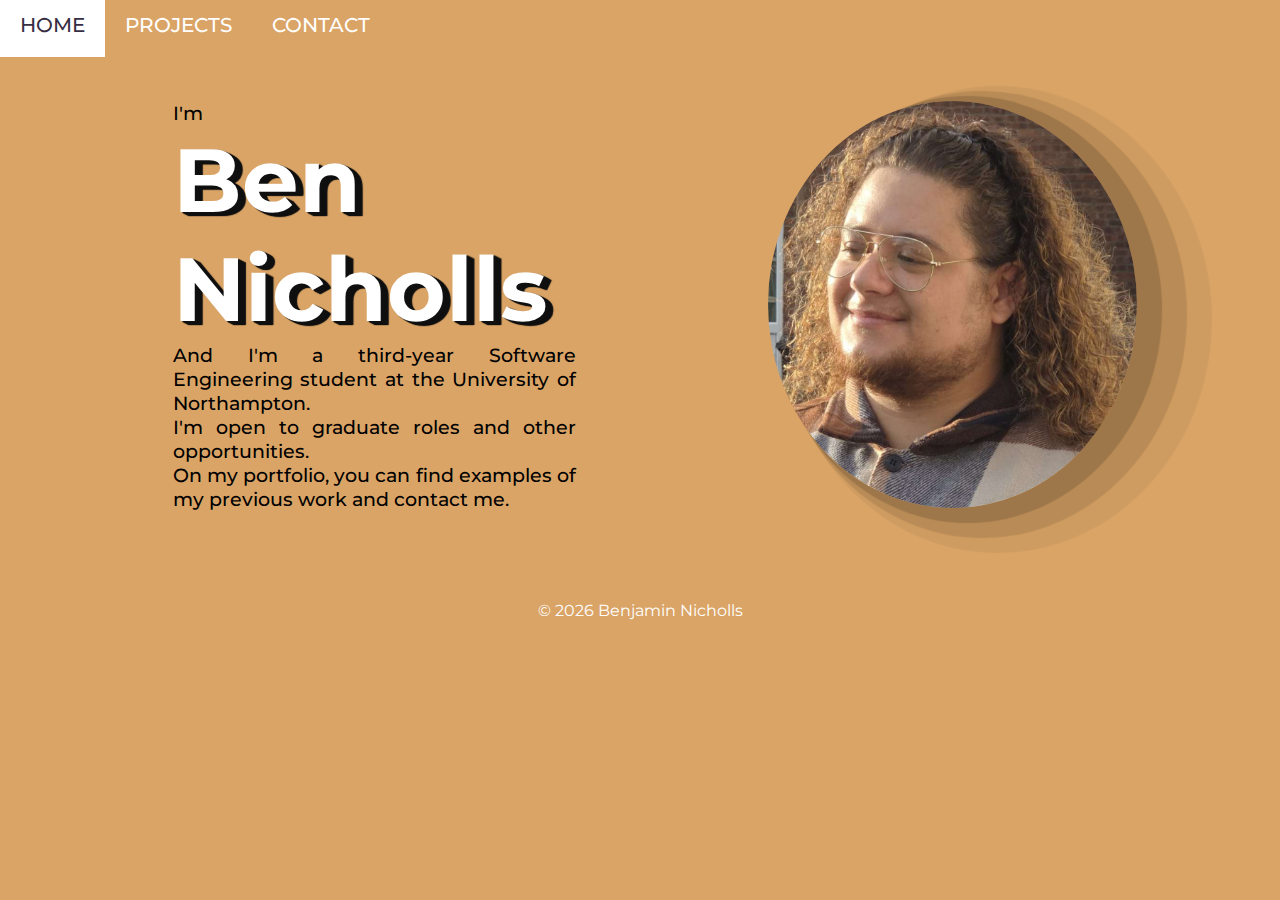
<file: index.html>
<!DOCTYPE html>
<html lang="en">

<head>
    <meta charset="UTF-8">
    <meta name="viewport" content="width=device-width, initial-scale=1.0">
    <title>Ben Nicholls | Software Developer | Homepage</title>

    <link rel="preconnect" href="https://fonts.googleapis.com">
    <link rel="preconnect" href="https://fonts.gstatic.com" crossorigin>
    <link href="https://fonts.googleapis.com/css2?family=Montserrat:ital,wght@0,100..900;1,100..900&display=swap"
        rel="stylesheet">

    <link rel="stylesheet" href="style/style.css">
    <link rel="stylesheet" href="style/desktop.css" media="screen and (min-width: 1001px)">
    <link rel="stylesheet" href="style/mobile.css" media="screen and (max-width: 1000px)">
</head>

<body id="clicked" class="page_index">
    <div class="behind_nav_mobile"></div>

    <nav>
        <ul>
            <li><a href="index.html">HOME</a></li>
            <li><a href="project.html">PROJECTS</a></li>
            <li><a href="contact.html">CONTACT</a></li>
        </ul>
    </nav>

    <div class="nav_mobile_container">
        <a class="show_nav_mobile clicked_false" href="#"></a>
        <a class="show_nav_mobile clicked_true" href="#clicked"></a>
    </div>

    <header>
        <div>
            <p>I'm</p>
            <div class="div_title_text">
                <h1 class="normal_title_text">Ben Nicholls</h1>
                <h1 class="overlay_title_text">Ben Nicholls</h1>
            </div>
            <p class="desktop_p">And I'm a third-year Software Engineering student at the University of Northampton.</p>
                <p class="desktop_p">I'm open to graduate roles and other opportunities.</p>
            <p class="desktop_p">On my portfolio, you can find examples of my previous work and contact me.</p>
        </div>
    </header>

    <aside>
        <img src="img/me.png" alt="A picture of Ben.">
    </aside>

    <section class="mobile_p">
        <p>And I'm a third-year Software Engineering student at the University of Northampton. I'm open to graduate roles and other opportunities.
        </p>
        <p>On my portfolio, you can find examples of my previous work and contact me.</p>
    </section>

    <main>

    </main>

    <footer>
        <span>&copy; 2026 Benjamin Nicholls</span>
    </footer>

</body>

</html>
</file>
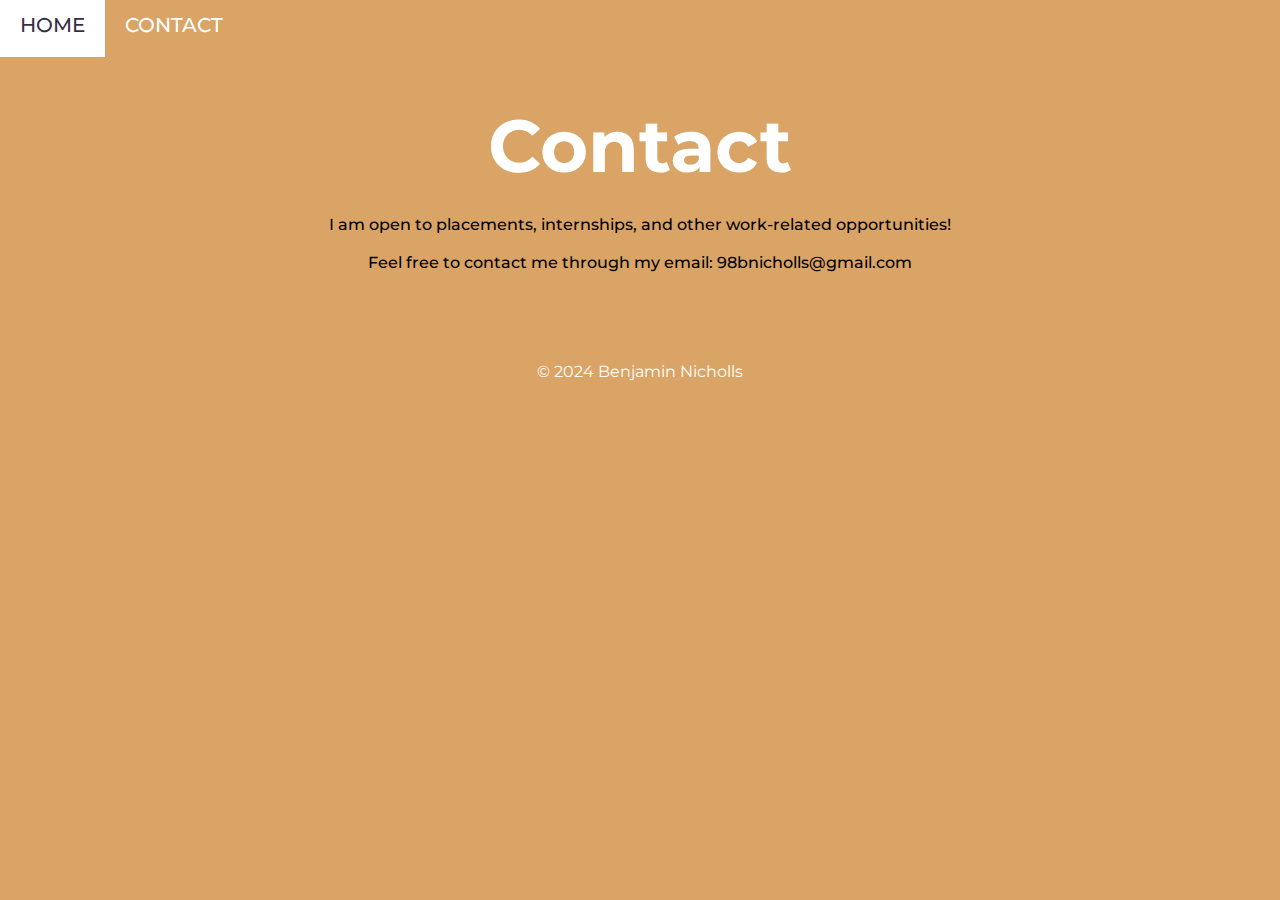
<file: contact.html>
<!DOCTYPE html>
<html lang="en">

<head>
    <meta charset="UTF-8">
    <meta name="viewport" content="width=device-width, initial-scale=1.0">
    <title>Ben Nicholls | Software Developer | Contact</title>

    <link rel="preconnect" href="https://fonts.googleapis.com">
    <link rel="preconnect" href="https://fonts.gstatic.com" crossorigin>
    <link href="https://fonts.googleapis.com/css2?family=Montserrat:ital,wght@0,100..900;1,100..900&display=swap"
        rel="stylesheet">

    <link rel="stylesheet" href="style/style.css">
    <link rel="stylesheet" href="style/desktop.css" media="screen and (min-width: 1001px)">
    <link rel="stylesheet" href="style/mobile.css" media="screen and (max-width: 1000px)">
</head>

<body id="clicked" class="page_contact">
    <div class="behind_nav_mobile"></div>

    <nav>
        <ul>
            <li><a href="index.html">HOME</a></li>
            <!-- <li><a href="project.html">PROJECTS</a></li> -->
            <li><a href="contact.html">CONTACT</a></li>

        </ul>
    </nav>

    <div class="nav_mobile_container">
        <a class="show_nav_mobile clicked_false" href="#"></a>
        <a class="show_nav_mobile clicked_true" href="#clicked"></a>
    </div>
    <!-- DON'T FORGET TO CHANGE INDEX SO THE DESCRIPTIONS GO INTO MAIN -->
    <header>
        <h1>Contact</h1>
    </header>

    <main>
        <p style="text-align: center;">I am open to placements, internships, and other work-related opportunities!<br /><br />Feel free to contact me through my email: 98bnicholls@gmail.com</p>
    </main>

    <footer>
        <span>&copy; 2024 Benjamin Nicholls</span>
    </footer>

</body>

</html>
</file>
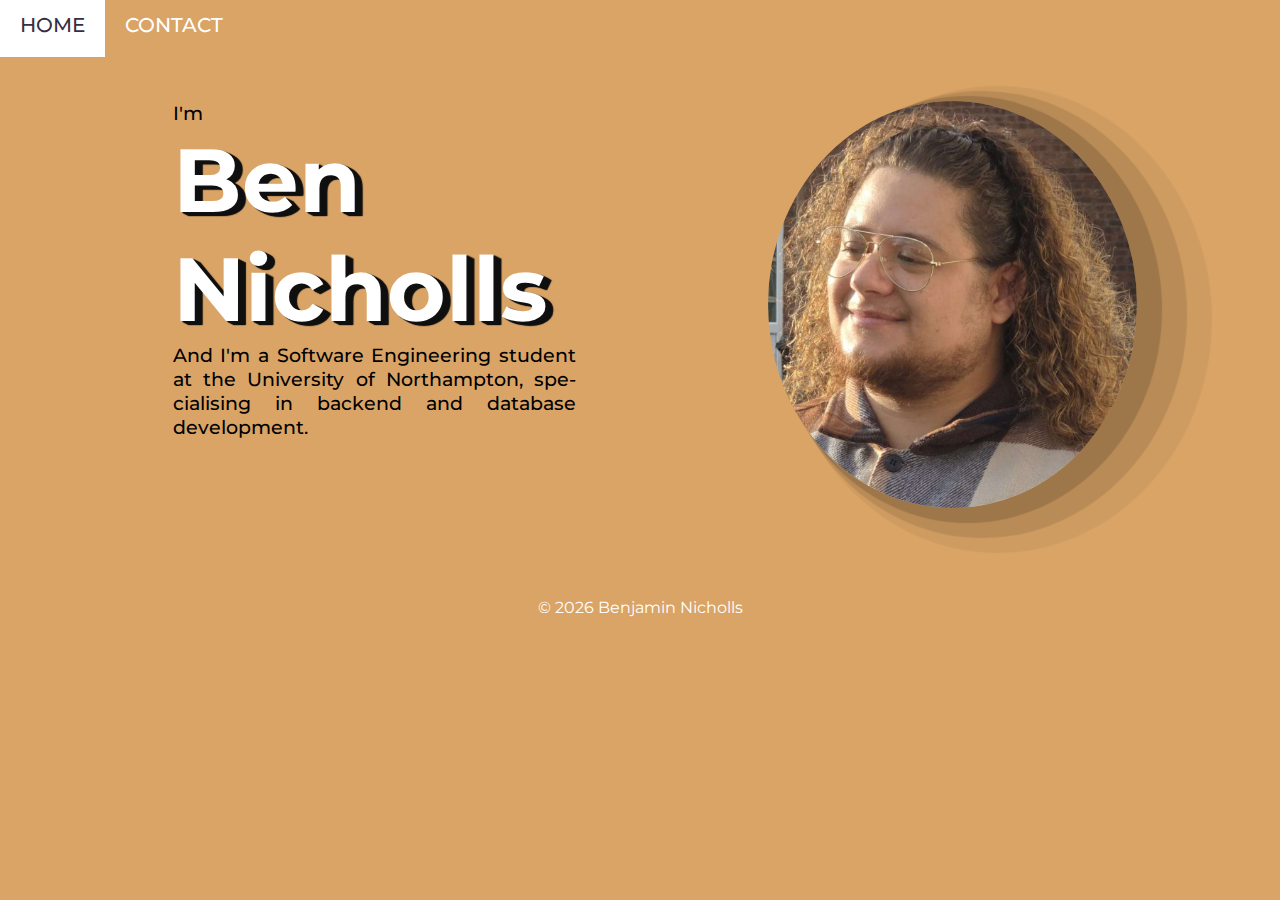
<file: old_index.html>
<!DOCTYPE html>
<html lang="en">

<head>
    <meta charset="UTF-8">
    <meta name="viewport" content="width=device-width, initial-scale=1.0">
    <title>Ben Nicholls | Software Developer | Homepage</title>

    <link rel="preconnect" href="https://fonts.googleapis.com">
    <link rel="preconnect" href="https://fonts.gstatic.com" crossorigin>
    <link href="https://fonts.googleapis.com/css2?family=Montserrat:ital,wght@0,100..900;1,100..900&display=swap"
        rel="stylesheet">

    <link rel="stylesheet" href="style/style.css">
    <link rel="stylesheet" href="style/desktop.css" media="screen and (min-width: 1001px)">
    <link rel="stylesheet" href="style/mobile.css" media="screen and (max-width: 1000px)">
</head>

<body id="clicked" class="page_index">
    <div class="behind_nav_mobile"></div>

    <nav>
        <ul>
            <li><a href="index.html">HOME</a></li>
            <!-- <li><a href="project.html">PROJECTS</a></li> -->
            <li><a href="contact.html">CONTACT</a></li>
        </ul>
    </nav>

    <div class="nav_mobile_container">
        <a class="show_nav_mobile clicked_false" href="#"></a>
        <a class="show_nav_mobile clicked_true" href="#clicked"></a>
    </div>

    <header>
        <div>
            <p>I'm</p>
            <div class="div_title_text">
                <h1 class="normal_title_text">Ben Nicholls</h1>
                <h1 class="overlay_title_text">Ben Nicholls</h1>
            </div>
            <p class="desktop_p">And I'm a Software Engineering student at the University of Northampton, specialising
                in backend and database development.</p>
            <!-- <p class="desktop_p">On my portfolio, you can find examples of my previous work and contact me.</p> -->
        </div>
    </header>

    <aside>
        <img src="img/me.png" alt="A picture of Ben.">
    </aside>

    <section class="mobile_p">
        <p>And I'm a third-year Software Engineering student at the University of Northampton.
        </p>
        <!-- <p>On my portfolio, you can find examples of my previous work and contact me.</p> -->
    </section>

    <main>

    </main>

    <footer>
        <span>&copy; 2026 Benjamin Nicholls</span>
    </footer>

</body>

</html>
</file>
<file: style/style.css>
/*--------------------GENERAL STYLE--------------------*/
/*https://developer.mozilla.org/en-US/docs/Web/HTML/Element/span check obselete stuff here*/

* {
    margin: 0;
    padding: 0;
}

html, body {
    min-height: 100%;
}

body {
    font-family: Montserrat;
    background-color: rgb(218, 164, 102);
    display: flex;
    flex-direction: column;
}

nav {
    grid-area: nav;
}

header {
    grid-area: header;
}

aside {
    grid-area: aside;
}

main {
    grid-area: main;
}

footer {
    grid-area: footer;
    /* position: absolute; */
    bottom: 0;
    width: 100%;
    margin-top: 10vh;
}

nav ul li a {
    padding: 1em;
    text-decoration: none;
    color: white;
    background-color: rgba(0, 0, 0, 0);
    transition: background-color 0.2s, color 0.2s;
    /* box-shadow: rgba(0, 0, 0, 0.1) 0px 4px 12px; MAKE THIS ANIMATED FOR WHEN IT'S HOVERED*/
}

nav ul li a:hover {
    /* padding: 1em; */
    background-color: rgb(255, 255, 255, 1);
    color: rgb(55, 46, 68);
}

h1,
h2 {
    color: white;
}

h1,
h2,
p,
label,
li a {
    text-align: justify;
    hyphens: auto;
}

p,
label,
li a {
    font-weight: 500;
    color: black;
}

footer span {
    color: white;
    text-align: center;
    font-size: 1em;
    display: block;
}

/*--------------------INDEX STYLE--------------------*/
.page_index .div_title_text {
    display: grid;
}

.page_index .normal_title_text {

    grid-column-start: 1;
    grid-row-start: 1;
    z-index: 1;
    color: transparent;

    text-shadow:
        2px 1px 1px #111111,
        3px 1.5px 1px #111111,
        4px 2px 1px #111111,
        5px 2.5px 1px #111111,
        6px 3px 1px #111111,
        7px 3.5px 1px #111111,
        8px 4px 1px #111111;
}

.page_index .overlay_title_text {
    grid-column-start: 1;
    grid-row-start: 1;
    z-index: 2;

    /* background-image: url("../img/index_title_bg.png"); */
    background-repeat: no-repeat;
    background-size: 200%;
    background-position: center;
    color: transparent;
    background-clip: text;
    background-color: rgb(255, 255, 255);
    /* background-image: linear-gradient(45deg, #888888 0%, #e4e4e4 50%); */

    /* animation-name: move_text_background;
    animation-duration: 4s;
    animation-iteration-count: infinite;
    animation-timing-function: linear; */
}

/*--------------------PROJECT STYLE--------------------*/

.page_project {
    display: grid;
    grid-template-columns: 100%;
    grid-template-rows: auto;
    grid-template-areas:
        "nav"
        "header"
        "main"
        "footer"
    ;
}

.page_project header {
    margin-bottom: 2vw;
}

.page_project header h1 {
    font-size: calc(3em + 2vw);
    text-align: center;
}

.page_project main {
    display: flex;
    justify-content: space-around;
}

.page_project .project_div_1,
.page_project .project_div_2,
.page_project .project_div_3,
.page_project .project_div_4 {
    margin-right: 6vw;
    margin-left: 6vw;
    margin-top: 1em;
    margin-bottom: 3em;
}

.page_project .project_div_1 h2,
.page_project .project_div_2 h2,
.page_project .project_div_3 h2,
.page_project .project_div_4 h2 {
    text-align: center;
}

.page_project .project_div_1 {
    grid-area: project_div_1;
}

.page_project .project_div_2 {
    grid-area: project_div_2;
}

.page_project .project_div_3 {
    grid-area: project_div_3;
}

.page_project .project_div_4 {
    grid-area: project_div_4;
}

/* .page_project main > :only-child {
    margin-left: auto;
    margin-right: auto;
} */

/* .page_project footer {
    margin-top: 4em;
    position: static;
} */

/*--------------------CONTACT STYLE--------------------*/

.page_contact {
    display: grid;
    grid-template-columns: 100%;
    grid-template-rows: auto;
    grid-template-areas:
        "nav"
        "header"
        "main"
        "footer"
    ;
}

.page_contact header {
    margin-bottom: 2vw;
}

.page_contact header h1 {
    font-size: calc(3em + 2vw);
    text-align: center;
}

.page_contact main {
    display: flex;
    justify-content: space-around;
    margin-right: 16vw;
    margin-left: 16vw;
}

.page_contact .main_text {
    margin-bottom: 2em;
    grid-area: main_text;
    text-align: center;
}

/* .page_contact .form_entry_area {
    grid-area: form_entry_area;
} */

.page_contact main {
    display: grid;
    grid-template-columns: 1fr;
    grid-template-rows: auto;
    grid-template-areas:
        "main_text"
        "form_entry_area"
    ;
}
</file>
<file: style/desktop.css>
/*--------------------GENERAL STYLE--------------------*/

/* body {
    display: grid;
    grid-template-columns: 100%;
    grid-template-rows: auto;
    grid-template-areas:
        "nav"
        "header"
        "main"
        "footer"
        ;
} */

nav {
    margin-bottom: 4vw;
}

nav ul {
    list-style: none;
    display: flex;
    /* justify-content: center; */
    /* text-align: center; */
    margin-top: 1vw;
    margin-bottom: 1vw;
    /* margin-left: 1vw;
    margin-right: 1vw; */
}

nav ul li a {
    font-size: 1.25em;
}

footer {
    /* margin-top: calc(clamp(6em, 10vw, 12em) / 1); */
}

/*--------------------INDEX STYLE--------------------*/

.page_index {
    display: grid;
    grid-template-columns: 45% 55%;
    grid-template-rows: auto;
    grid-template-areas:
        "nav nav"
        "header aside"
        "section section"
        "main main"
        "footer footer"
    ;
}

.page_index .nav_seperator {
    margin-bottom: 6em;
}

.page_index header {
    max-height: fit-content;
    display: flex;
    align-items: center;

    margin-left: 12vw;
    margin-left: clamp(12.5%, 22.5vw, 30%);
}

.page_index header h1 {
    font-size: clamp(2em, 7vw, 7.5em);
    display: flex;
    text-align: left;
}

.page_index header h2 {
    font-size: clamp(1.5em, 6vw, 5em);
    display: flex;
    text-align: left;
}

.page_index .mobile_p {
    display: none;
}

/*POSSIBLY REMAKE HEADER AND NAV ALIGNMENTS IN THE FUTURE WHEN EVERYTHING ELSE IS DONE*/

.page_index aside {
    max-height: fit-content;
    display: flex;
    align-items: center;

    margin-left: clamp(6.25%, 15vw, 30%);
    margin-right: 8vw;
}

.page_index aside img {
    max-width: clamp(90%, 25vw, 100%);
    border-radius: 50%;
    box-shadow: 15px 5px 1px 10px rgba(0, 0, 0, 0.15),
        30px 10px 1px 20px rgba(0, 0, 0, 0.1),
        45px 15px 1px 30px rgba(0, 0, 0, 0.05);
}

.page_index p {
    font-size: clamp(1.125em, 1.5vw, 1.75em);
}

/*--------------------PROJECT STYLE--------------------*/

.page_project main {
    display: grid;
    grid-template-columns: 1fr 1fr;
    grid-template-rows: auto;
    grid-template-areas:
        "project_div_1 project_div_2"
        "project_div_3 project_div_4"
    ;

    height: max-content;
}

.page_project .project_div_1 img,
.page_project .project_div_2 img,
.page_project .project_div_3 img,
.page_project .project_div_4 img {
    max-width: 25vw;
    margin-right: auto;
    margin-left: auto;
    display: block;
}

/*--------------------CONTACT STYLE--------------------*/

/* .page_contact main {
    display: grid;
    grid-template-columns: 1fr 1fr;
    grid-template-rows: auto;
    grid-template-areas: 
        "main_text main_text"
        "form_entry_area form_entry_area"
    ;
} */
/* CONTINUE FROM HERE, NEED TO IMPLEMENT THESE GRID AREAS INTO THE HTML */

.page_contact form {
    margin-left: 4vw;
    margin-right: 4vw;
    grid-area: form_entry_area;
    display: grid;
    grid-template-columns: 1fr 1fr;
    align-items: center;
    margin: 0 auto;
    row-gap: 1em;
    width: 500px;
}

.page_contact input[type="submit"] {
    grid-column: 2;
}

/*--------------------VIDEO DEMO STYLE--------------------*/


/*--------------------SITE REPORT STYLE--------------------*/
</file>
<file: style/mobile.css>
/*--------------------GENERAL STYLE--------------------*/

nav {
    /* display: none; */
    display: block;
    background-color: rgba(0, 0, 0, 1);
    position: fixed;
    top: 0;
    left: 100%;
    width: 50%;
    height: 100vh;
    z-index: 4;
    transition: left 0.2s;
}

/* nav::before {
    left: 100%;
} */

#clicked:target nav {
    left: 50%;
}

.behind_nav_mobile {
    display: block;
    background-color: rgba(0, 0, 0, 0.5);
    position: fixed;
    top: 0;
    left: 100%;
    width: 50%;
    height: 100vh;
    z-index: 3;
    transition: left 0.2s;
}

#clicked:target .behind_nav_mobile {
    left: 0%;
}

.show_nav_mobile {
    height: calc(0.8em + 2vw);
    width: calc(1.25em + 2vw);
    position: fixed;
    border-top: calc(0.2em + 0.2vw) solid #ffffff;
    border-bottom: calc(0.2em + 0.2vw) solid #ffffff;
    margin: 1em;
    border-radius: 0.05em;
    z-index: 5;
}

.show_nav_mobile::before {
    content: '';
    position: absolute;
    width: calc(1.25em + 2vw);
    margin-top: calc(0.3em + 1vw);
    border-top: calc(0.2em + 0.2vw) solid #ffffff;
}

/* nav:target {
    display: block;
} */

#clicked .clicked_false {
    display: none;
}

#clicked .clicked_true {
    display: block;
}

#clicked:target .clicked_false {
    display: block;
}

#clicked:target .clicked_true {
    display: none;
}

/* #clicked:target {
    display: block;
} */

header {
    margin-top: calc(1.6em + 4vw);
}

nav ul {
    list-style-type: none;
}

nav ul li {
    padding: 1em;
}

nav ul li a {
    font-size: clamp(0.75em, 4vw, 1.125em);
    /* padding: 0em;
    margin: 1em; */
}

/* header div p {
    display: flex;
} */

/* footer {
    margin-top: 12vw;
    position: absolute;
    bottom: 0;
    width: 100%;
} */

/*--------------------INDEX STYLE--------------------*/

.page_index {
    display: grid;
    grid-template-columns: 100%;
    grid-template-rows: auto;
    grid-template-areas:
        "nav"
        /* "nav_mobile_container" */
        "header"
        "aside"
        "section"
        "main"
        "footer"
        ;
}

.nav_mobile_container {
    
}

.page_index header {
    margin-top: 12vw;
}

.page_index header h1 {
    /* background-color: rgba(0, 0, 0, 0.5); */
    font-size: clamp(2.5em, 10vw, 4em);
    justify-content: center;
    text-align: center;
    display: flex;
    margin-left: 6vw;
    margin-right: 6vw;
}

.page_index header h2 {
    /* background-color: rgba(0, 0, 0, 0.5); */
    font-size: clamp(1.5em, 7vw, 3em);
    justify-content: center;
    text-align: center;
    display: flex;
}

.page_index aside img {
    /* max-width: calc(100%); */
    /* max-width: clamp(90%, 100%, 100%); */
    /* max-width: 100%; */
    /* width: 800px; */
    /* max-width: clamp(60%, 5vw, 60%); */
    max-width: calc(45%);
    /* width: 37.5vw; */
    display: block;
    margin-top: 1em;
    margin-bottom: 1em;
    margin-left: auto;
    margin-right: auto;
    border-radius: 50%;
    box-shadow: 7.5px 2.5px 1px 5px rgba(0, 0, 0, 0.15),
        15px 5px 1px 10px rgba(0, 0, 0, 0.1),
        22.5px 7.5px 1px 15px rgba(0, 0, 0, 0.05);
}

.page_index .desktop_p {
    display: none;
}

.page_index p {
    font-size: clamp(1em, 3.5vw, 2em);
    /* font-size: 1em; */
    justify-content: center;
    text-align: center;
    display: flex;
    margin-left: 9vw;
    margin-right: 9vw;
}

/*--------------------PROJECT STYLE--------------------*/

.page_project header {
    
}

.page_project main {
    display: grid;
    grid-template-columns: 1fr;
    grid-template-rows: auto;
    grid-template-areas:
        "project_div_1"
        "project_div_2"
        "project_div_3"
        "project_div_4"
    ;

    height: max-content;
}

.page_project .project_div_1 img,
.page_project .project_div_2 img,
.page_project .project_div_3 img,
.page_project .project_div_4 img {
    max-width: 50vw;
    margin-right: auto;
    margin-left: auto;
    display: block;
}

/*--------------------CONTACT STYLE--------------------*/

/* .page_contact p {
    white-space: normal;
    word-break: break-all;
} */

.page_contact form {
    margin-left: 4vw;
    margin-right: 4vw;
    grid-area: form_entry_area;
    display: grid;
    grid-template-columns: 1fr;
    align-items: center;
    margin: 0 auto;
    row-gap: 1em;
    width: 200px;
}

.page_contact form label {
    text-align: center;
}

.page_contact input[type="submit"] {
    grid-column: 1;
}

/*--------------------VIDEO DEMO STYLE--------------------*/

.page_video_demo main {
    max-width: fit-content;
}

.page_video_demo main iframe {
    max-width: 80vw;
    min-width: 250px;
}

/*--------------------SITE REPORT STYLE--------------------*/
</file>
